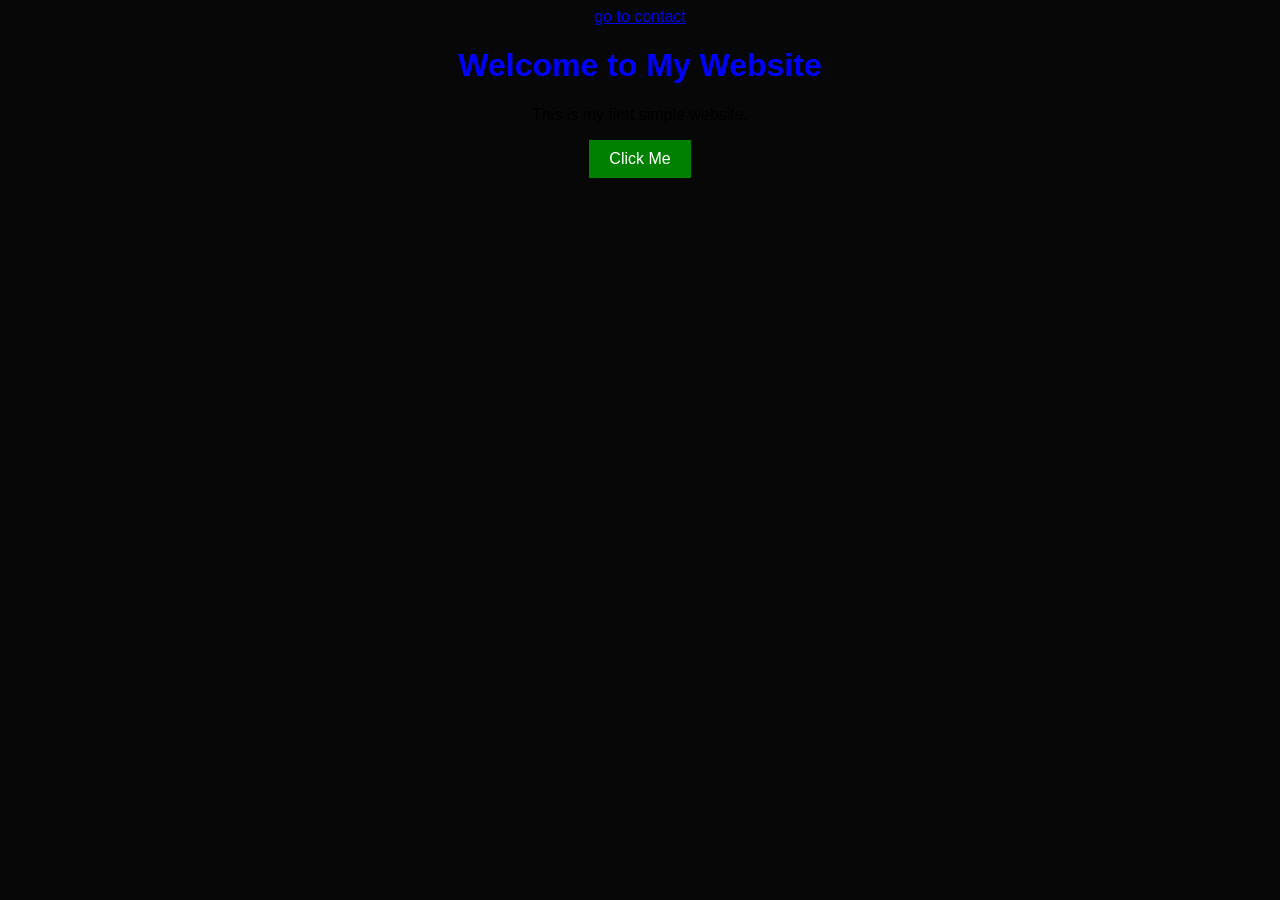
<file: index.html>
<!DOCTYPE html>
<html lang="en">
<head>
    <meta charset="UTF-8">
    <meta name="viewport" content="width=device-width, initial-scale=1.0">
    <title>My Simple Website</title>


    <link rel="stylesheet" href="style.css">
</head>
<body>
    <a href="contact us .html">go to contact</a>

    <h1>Welcome to My Website</h1>
    <p>This is my first simple website.</p>

    <button onclick="showMessage()">Click Me</button>

  
    <script src="script.js"></script>
</body>
</html>
</file>
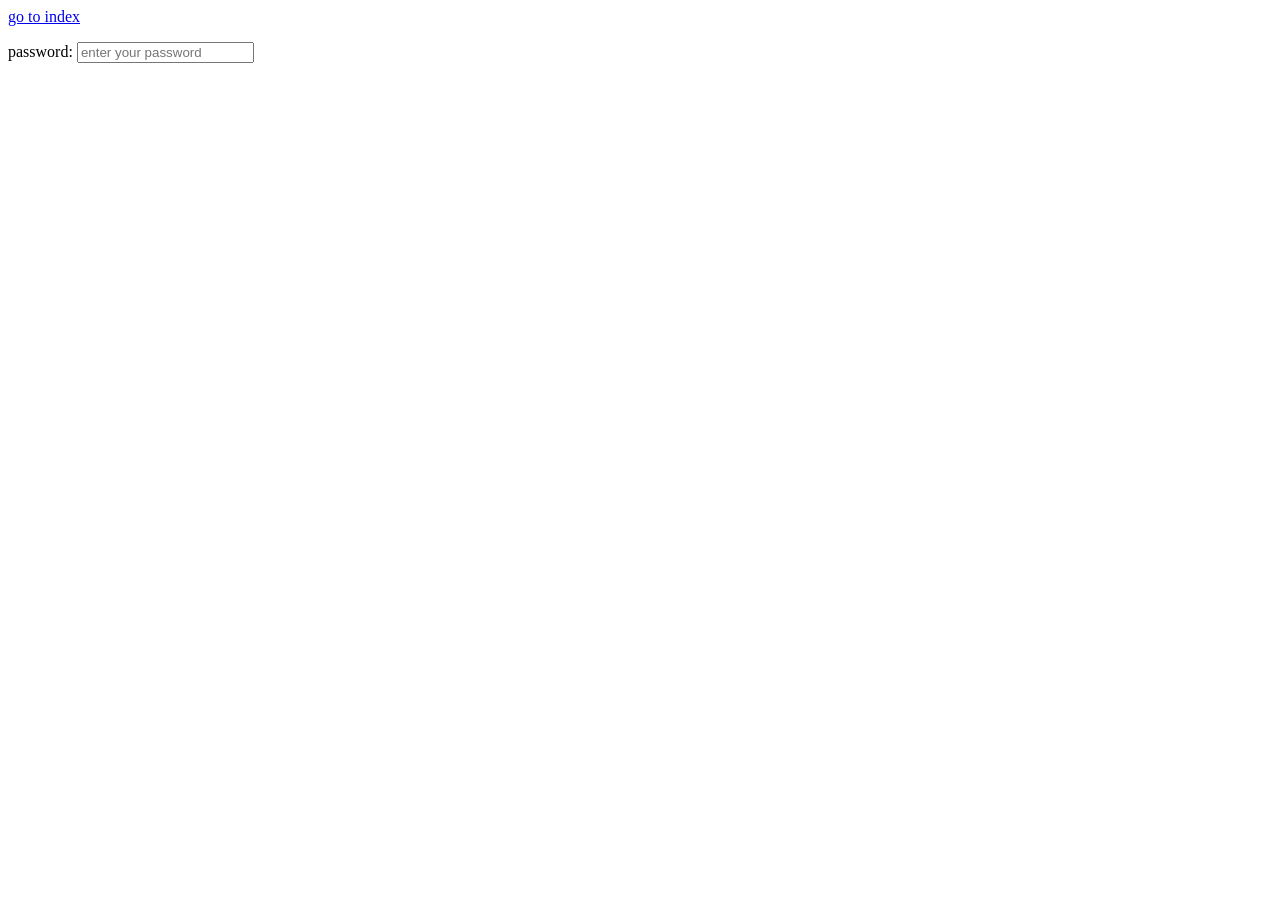
<file: contact us .html>
<!DOCTYPE html>
<html lang="en">
<head>
    <meta charset="UTF-8">
    <meta name="viewport" content="width=device-width, initial-scale=1.0">
    <title>contact us </title>
</head>
<body>
    <a href="index.html">go to index</a>
    <p>
        <label>password:</label>
        <input type="password" placeholder="enter your password">
    </p>
</body>
</html>
</file>
<file: style.css>
body {
    font-family: Arial, sans-serif;
    text-align: center;
    background-color: #070707;
}

h1 {
    color: blue;
}

button {
    padding: 10px 20px;
    font-size: 16px;
    background-color: green;
    color: white;
    border: none;
    cursor: pointer;
}

button:hover {
    background-color: darkgreen;
}
</file>
